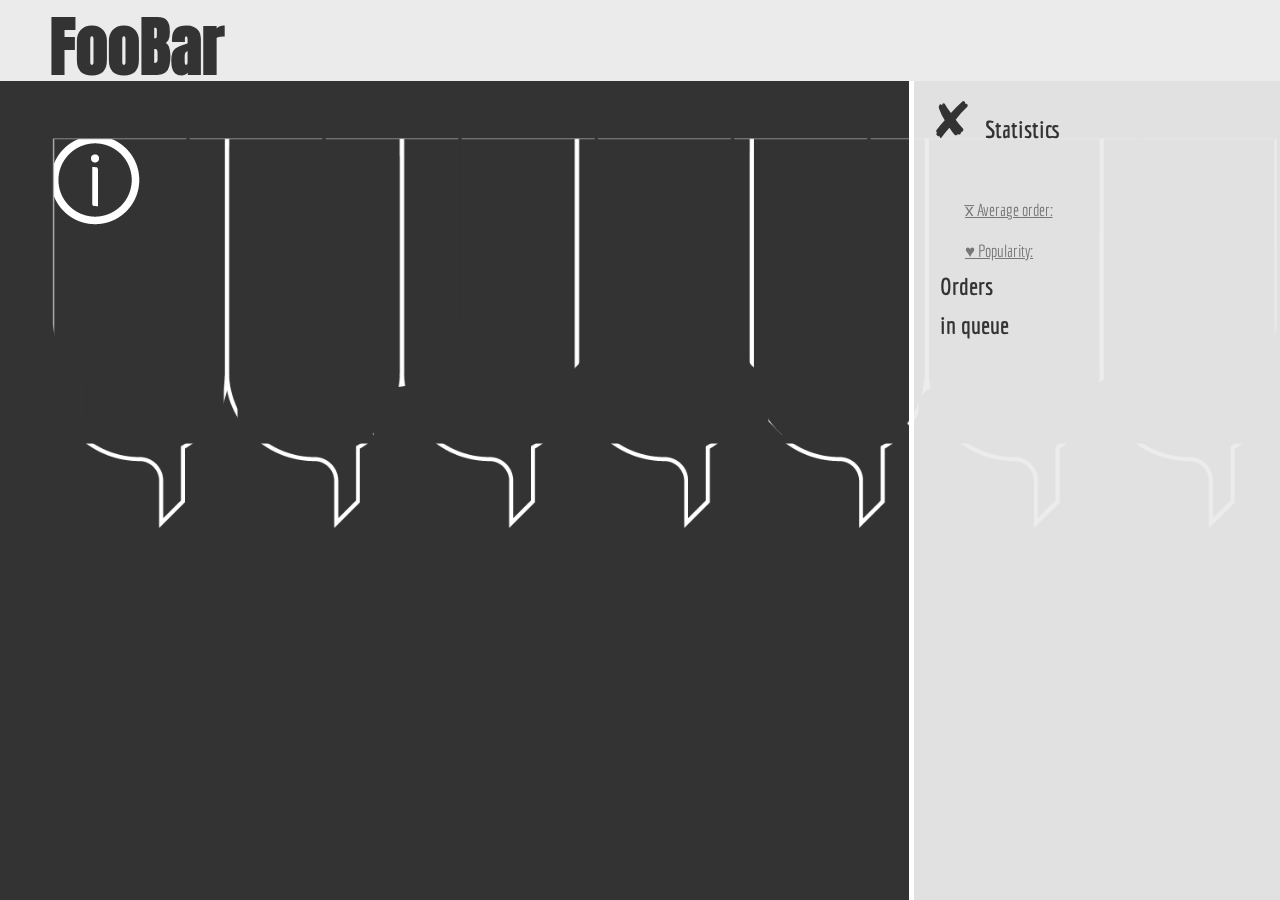
<file: index.html>
<!DOCTYPE html>
<html lang="en">

<head>
  <meta charset="UTF-8">
  <meta name="viewport"
    content="width=device-width, initial-scale=1.0">
  <meta http-equiv="X-UA-Compatible"
    content="ie=edge">
  <title>| fooBar dashboard |</title>
  <script src="https://kea-alt-del.dk/2018/front/foobar.js"></script>
  <link rel="stylesheet"
    href="main.css">
  <link href="https://fonts.googleapis.com/css?family=Anton"
    rel="stylesheet">
  <link href="https://fonts.googleapis.com/css?family=Economica:400,700"
    rel="stylesheet">

</head>

<body>
  <main>
    <section class="storages">
    </section>
    <section class="beers">
      <img src="materials/info.png">
        </section>
      <section class="imgKegs">
        <img src="materials/kegs.png">
        </section>
        <section class="labels">
        </section>
        <section class="nozzles">
        </section>
        <section class="glasses">
        </section>
        <section class="bartenders">
        </section>
        <section class="bartenders">
        </section>
        <section class="customers">
        </section>
        <section class="labels">
        </section>
        <section class="nozzles">
        </section>
        <section class="glasses">
        </section>
        <section class="bartenders">
        </section>
        <section class="bartenders">
        </section>
        <section class="customers">
        </section>

        <section class="imgKegs-offtap">
          <img src="materials/kegs-offtap.png">
        </section>
  </main>
  <aside>
    <h1>FooBar</h1>
    <!-- <ul class="tags">
            <li class="sweet">sweetest</li>
            <li class="strong">strongest</li>
            <li>..</li>
            <li>..</li>
            <li>..</li>
        </ul> -->
    <ul class="categories"></ul>
  </aside>
  <aside id="statistic"
    class="">
    <p class="close">&#10008;</p>
    <h2>Statistics</h2>
    <div class="average-order">
      <p>x̅ Average order:</p>
      <p></p>
    </div>
    <div class="popularity">
      <p>&hearts; Popularity:</p>
      <div class="bars"></div>
    </div>
    <div class="order-h2">
      <h2>Orders <br><span></span> in queue</h2>
    </div>
  </aside>

  <div class="modal">
    <p class="close close-modal">&#10008;</p>
    <iframe src="modal/beer-profile.html" frameborder="0"></iframe>
  </div>
  <script src="main.js"></script>
  <script src="statistic.js"></script>
  <script src="interaction.js"></script>
</body>

</html>
</file>
<file: main.css>
* {
  padding: 0;
  margin: 0;
  box-sizing: border-box;
  position: relative;
  font-family: "Economica", sans-serif;
}

section.beers {
  height: 300px;
  /* need to finalise based on svg */
  padding: 0 50px;
  display: grid;
  grid-gap: 0;
}

.beer {
  width: 100%;
  background-color: darkgoldenrod;
  bottom: 0;
  transition: all 1s linear;
  transform-origin: bottom;
  cursor: pointer;
}

.not-on-tap {
  opacity: 0.3;
  cursor: initial;
}

.change-keg {
  animation: flash 1s infinite;
}

.soon-sold-out {
  animation: flash 0.5s infinite;
}

@keyframes flash {
  50% {
    opacity: 0.5;
  }
}

section.customers,
section.glasses,
section.storages,
section.labels,
section.nozzles,
section.bartenders,
section.storages {
  display: grid;
  grid-gap: 0;
  padding: 0 50px;
}

section.customers>div {
  display: grid;
  border-bottom: 1px dotted #333333;
  padding-top: 5px;
  left: 70px;
}

section.customers {
  display: none;
  padding-top: 30px;
  margin-top: 20px;
  background-color: rgb(235, 235, 235);
  min-height: 175px;
}

/* section.bartenders {
  background-color: rgb(235, 235, 235);
} */

/* section.customers > div > * {
  left: 75px; /* temp solution, not dynamic 
} */

.bartender {
  width: 30px;
  height: 30px;
  border-radius: 50%;
  padding-top: 4px;
  border: 2px dotted white;
  grid-row-start: 1;
  color: white;
}

.bartender p {
  text-align: center;
}

.serving {
  color: #aaaaaa;
}

.hide {
  display: none;
}

.imgKegs,
.imgKegs-offtap {
  height: auto;
  position: absolute;
  top: 15vh;
  left: 50px;
  pointer-events: none;
}

.imgKegs img,
.imgKegs-offtap img {
  width: 100%;
}

main {
  background-color: #333333;
  padding: 15vh 0 0 0;
  height: 100vh;
  overflow-x: hidden;
}

h1 {
  font-size: 4em;
  top: -1px;
  font-weight: 700;
  color: #333333;
  position: absolute;
  pointer-events: none;
  font-family: "Anton", sans-serif;
}

section h1 {
  font-family: "Economica", sans-serif;
  color: rgba(255, 255, 255, 0.7);
  font-size: 1.7vw;
  position: absolute;
  right: 0;
  text-align: right;
  transform-origin: right top;
  transform: rotate(-90deg) translate(-1vw, -7.2vw);
}

section.glasses {
  height: 80px;
  left: 5px;
}

section.glasses>div {
  height: 100%;
  background-size: contain;
  background-repeat: no-repeat;
  background-position: center bottom;
  left: 15px;
}

aside {
  height: 9vh;
  width: 100%;
  position: fixed;
  top: 0;
  background: rgb(235, 235, 235);
  padding-top: 19px;
  padding-left: 50px;
}

aside li {
  display: inline-block;
  line-height: 40px;
  margin-right: 30px;
  font-size: 23px;
  font-weight: bold;
  color: #333333;
  cursor: pointer;
}

.categories {
  text-align: right;
}

.found {
  animation: found ease-in 0.3s;
}

@keyframes found {
  50% {
    transform: scaleY(1.1);
  }
}

#statistic {
  color: #333333;
  width: 29%;
  height: 91vh;
  background: rgba(235, 235, 235, 0.95);
  position: fixed;
  right: 0;
  top: 9vh;
  padding: 10px 4%;
  transition: all 0.1s ease-in-out;
  border-left: 5px solid white;
  overflow: scroll;
}

#statistic p.close,
#statistic h2 {
  display: inline-block;
  left: -35px;
}

#statistic h2 {
  margin-left: 10px;
}

#statistic * {
  transition: all 0.3s ease-in-out;
}

#statistic.close {
  right: -24%;
}

.close {
  font-size: 50px;
}

#statistic.close * {
  opacity: 0;
}

#statistic.close p.close {
  opacity: 1;
}

p.close {
  font-size: 50px;
  margin-bottom: 30px;
  cursor: pointer;
  transition: all 0.3s ease-in-out;
}

#statistic>div {
  margin-bottom: 10px;
}

#statistic>div p:first-of-type:not(.barLegend) {
  text-decoration: underline;
  font-weight: 500;
  color: #777;
  margin: 20px 0 10px 0;
  font-size: 17px;
}

.bold {
  font-weight: bolder;
  font-size: 2em;
}

.bar {
  height: 10px;
  background-color: rgb(128, 30, 6);
  margin-bottom: 10px;
  transition: all 0.3s ease-in;
}

.barLegend {
  text-decoration: none;
  font-size: 0.9em;
}

.labels {
  height: 80px;
  top: -10px;
}

.labels div {
  border-radius: 50%;
  background-size: contain;
  background-repeat: no-repeat;
  background-position: center bottom;
  left: 15px;
}

.nozzles {
  height: 70px;
  top: -5px;
}

.nozzles>div {
  background-image: url("materials/nozzle.png");
  background-size: contain;
  background-repeat: no-repeat;
  background-position: center top;
  left: 30px;
}

.order-h2 {
  left: 0;
  bottom: 0;
  color: #333333;
}

.order-h2 span {
  font-size: 1.5em;
}

.modal {
  pointer-events: none;
  opacity: 0;
  position: fixed;
  width: 100vw;
  height: 91vh;
  top: 9vh;
  left: 0;
  background-color: white;
  padding: 20px 50px;
  overflow: hidden;
  transition: all 0.3s ease-out;
}

.modal.show {
  pointer-events: inherit;
  opacity: 1;
}

iframe {
  opacity: 1;
  height: 91vh;
  width: 150vh;
  overflow: hidden;
  position: absolute;
  left: 10vw;
  top: 0;
  left: calc(50vw - 75vh);
  overflow: hidden;
}

/* .square {
  width: 13vw;
  height: 13vw;
}

.square>div {
  background: rgb(21, 110, 48);
  margin-bottom: 3px;
}

#statistic>div .square p.each-portion {
  text-decoration: none;
  position: absolute;
  padding: 0;
  margin: 0;
  color: #333333;
  font-size: 2em;
} */

.lean {
  animation: leanForward 0.5s ease-out forwards;
  transform-origin: bottom right;
}

@keyframes leanForward {
  to {
    transform: skewX(13deg);
  }
}
</file>
